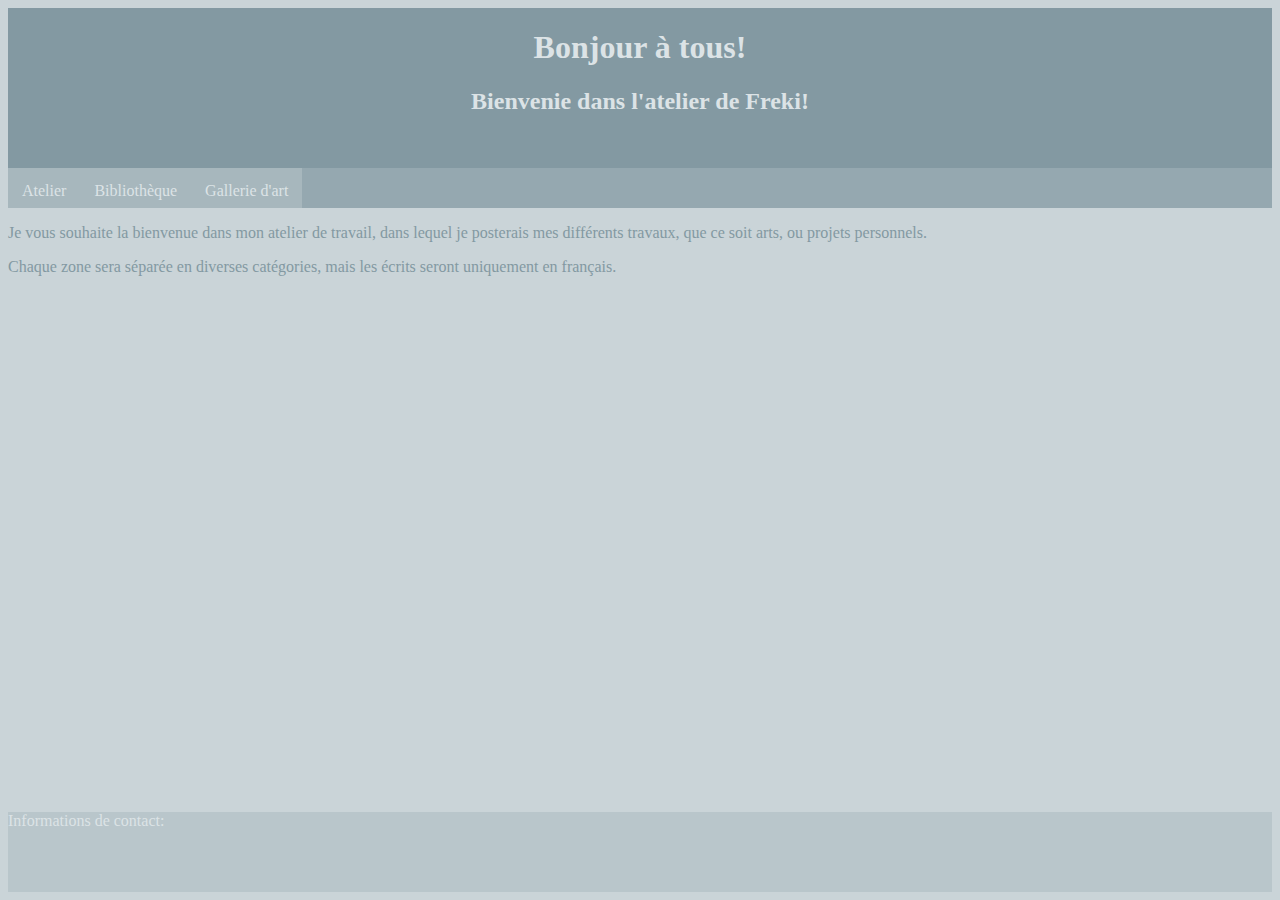
<file: index.html>
<html>
  <head>
    <meta charset="utf-8"/>
    <link rel="stylesheet" href="default.css">
    <title>L'atelier de Freki</title>
  </head>
  <body>
  <div class="container">
    <div class="header">
      <h1>Bonjour &agrave; tous!</h1>
      <h2>Bienvenie dans l'atelier de Freki!</h2>
    </div>
    <div class="navbar">
      <a href="code.html">Atelier</a>
      <a href="ecrits.html">Biblioth&egrave;que</a>
      <a href="dessins.html">Gallerie d'art</a>
    </div>
    <div class="main">
      <p>Je vous souhaite la bienvenue dans mon atelier de travail, dans lequel je posterais mes diff&eacute;rents travaux, que
      ce soit arts, ou projets personnels.</p>
      <p>Chaque zone sera s&eacute;par&eacute;e en diverses cat&eacute;gories, mais les &eacute;crits seront uniquement en
      fran&ccedil;ais.</p>
    </div>
    <div class="footer">
      Informations de contact:
    </div>
  </div>
  </body>
</html>
</file>
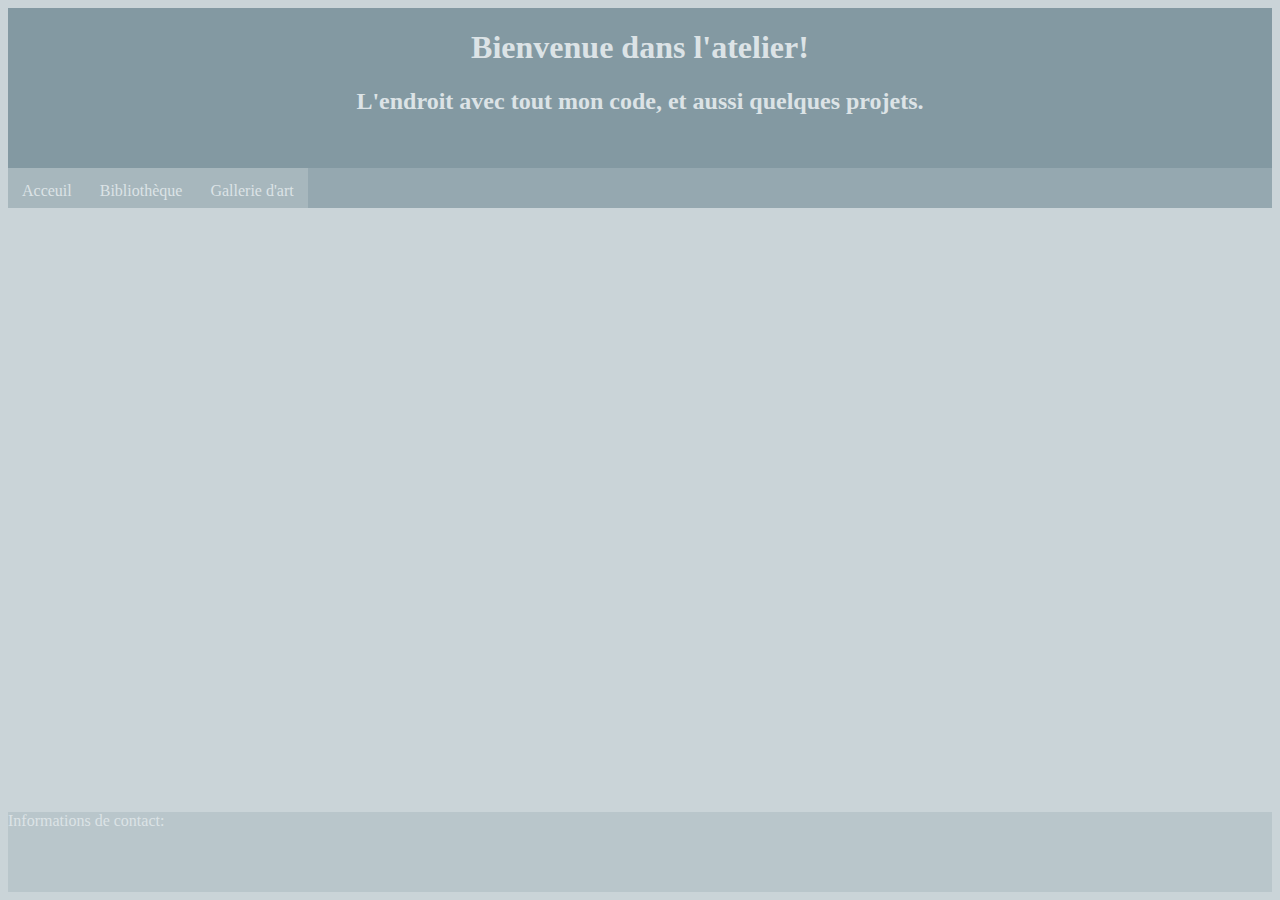
<file: code.html>
<html>
  <head>
    <meta charset="utf-8"/>
    <link rel="stylesheet" href="default.css"/>
    <title>L'atelier</title>
  </head>
  <body>
    <div class="container">
      <div class="header">
        <h1>Bienvenue dans l'atelier!</h1>
        <h2>L'endroit avec tout mon code, et aussi quelques projets.</h2>
      </div>  
      <div class="navbar">
        <a href="index.html">Acceuil</a>
        <a href="ecrits.html">Biblioth&egrave;que</a>
        <a href="dessins.html">Gallerie d'art</a>
      </div>
      <div class="main">
      </div>
      <div class="footer">
        Informations de contact:
      </div>
    </div>  
  </body>
</html>
</file>
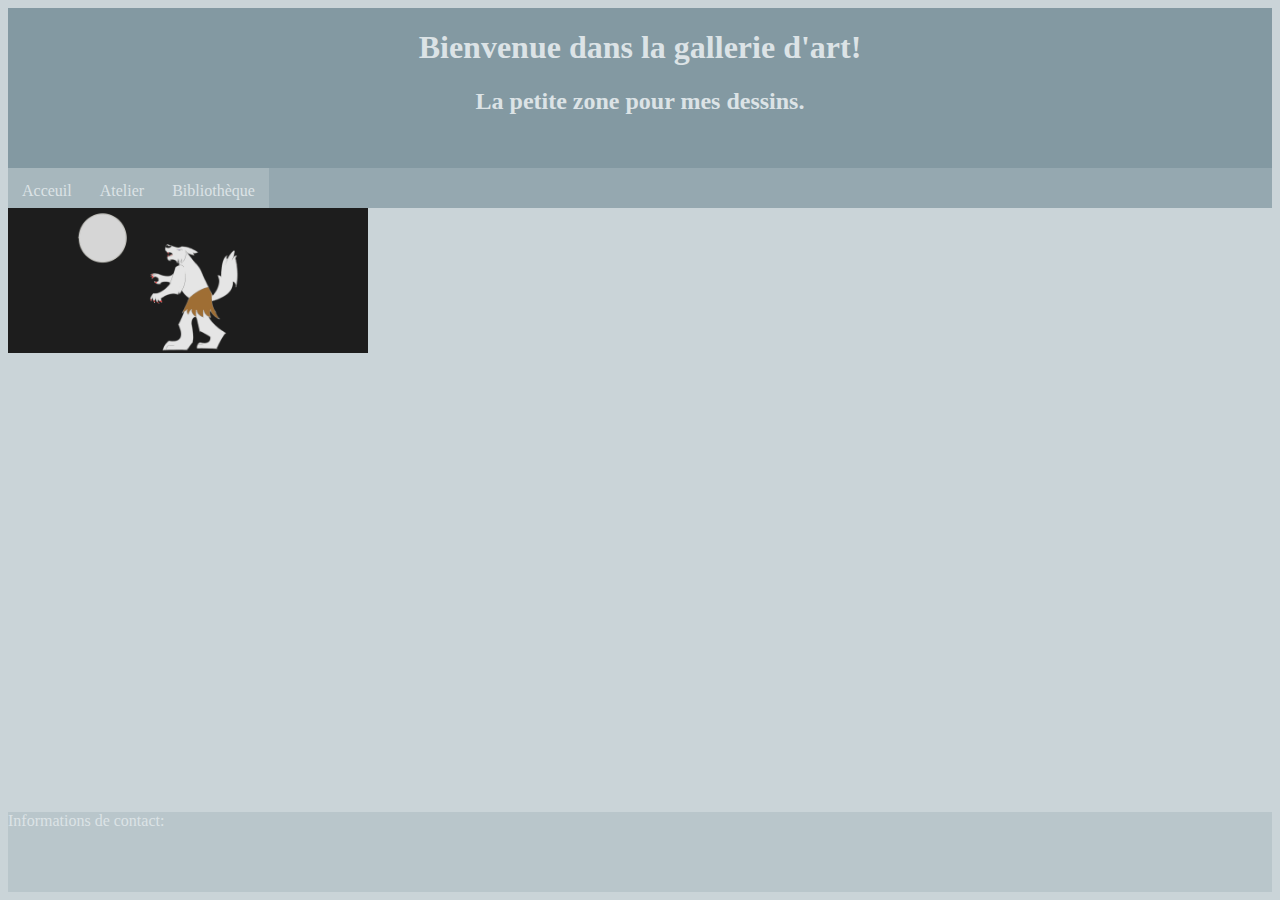
<file: dessins.html>
<html>
  <head>
    <meta charset="utf-8"/>
    <link rel="stylesheet" href="default.css"/>
    <title>La gallerie d'art</title>
  </head>
  <body>
    <div class="container">
      <div class="header">
        <h1>Bienvenue dans la gallerie d'art!</h1>
        <h2>La petite zone pour mes dessins.</h2>
      </div>
      <div class="navbar">
        <a href="index.html">Acceuil</a>
        <a href="code.html">Atelier</a>
        <a href="ecrits.html">Biblioth&egrave;que</a>
      </div>  
      <div class="main">
      <img src="awoo_drawing.png" width="360" height="145">
      </div>
      <div class="footer">
        Informations de contact:
      </div>  
    </div>
  </body>
</html>
</file>
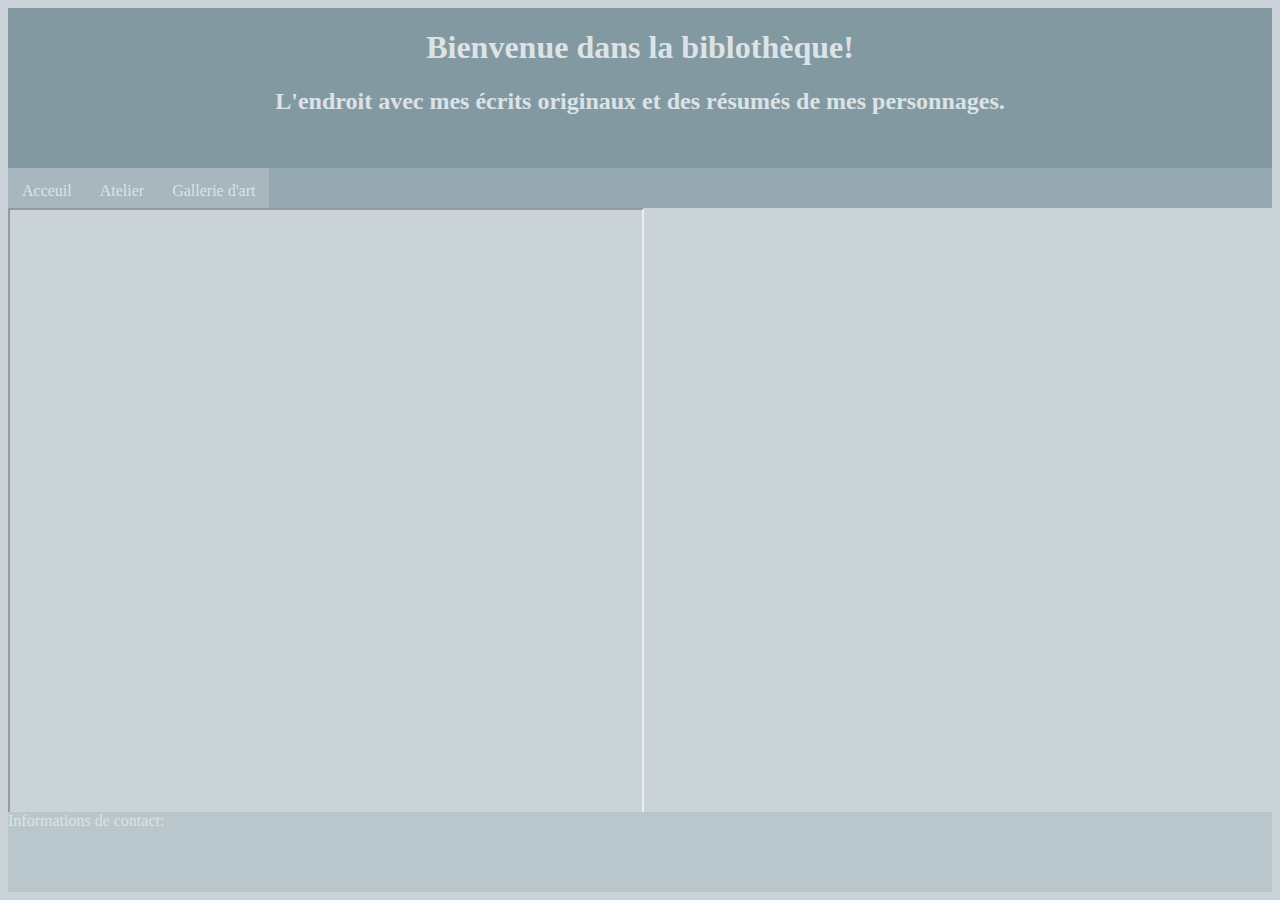
<file: ecrits.html>
<html>
  <head>
    <meta charset="utf-8"/>
    <link rel="stylesheet" href="default.css"/>
    <title>La biblioth&egrave;que</title>
  </head>
  <body>
    <div class="container">
      <div class="header">
        <h1>Bienvenue dans la bibloth&egrave;que!</h1>
        <h2>L'endroit avec mes &eacute;crits originaux et des r&eacute;sum&eacute;s de mes personnages.</h2>
      </div>
      <div class="navbar">
        <a href="index.html">Acceuil</a>
        <a href="code.html">Atelier</a>
        <a href="dessins.html">Gallerie d'art</a>
      </div>
      <div class="main">
      <iframe src="fiche_de_personnages.pdf" width="50%" height="100%"></iframe>
      </div>
      <div class="footer">
        Informations de contact:
      </div>
    </div>
  </body>
</html>
</file>
<file: default.css>
body {
  background-color: #cad4d8;
}

.container {
  display: grid;
  width: 100%;
  height: 100%;
  grid-template-areas: "header header header"
  "navbar navbar navbar"
  "main main main"
  "footer footer footer";
  grid-template-columns: 120px 4fr 1fr;
  grid-template-rows: 160px 40px 1fr 80px;
  color: #dce3e6;
}

.header {
  grid-area: header;
  background-color: #8399a2;
  text-align: center;
}
.navbar {
  grid-area: navbar;
  overflow: hidden;
  background-color: #95a8b0;
}
.navbar a{
  background-color: #a7b7bd;
  text-align: center;
  float: left;
  padding: 14px 14px;
  display: block;
  text-decoration: none;
  color: #dce3e6;
}
.navbar a:hover{
  background-color: #95a8b0;
}
.main {
  grid-area: main;
  color: #8399a2;
}
.footer {
  grid-area: footer;
  background-color: #b9c6cb;
}
</file>
